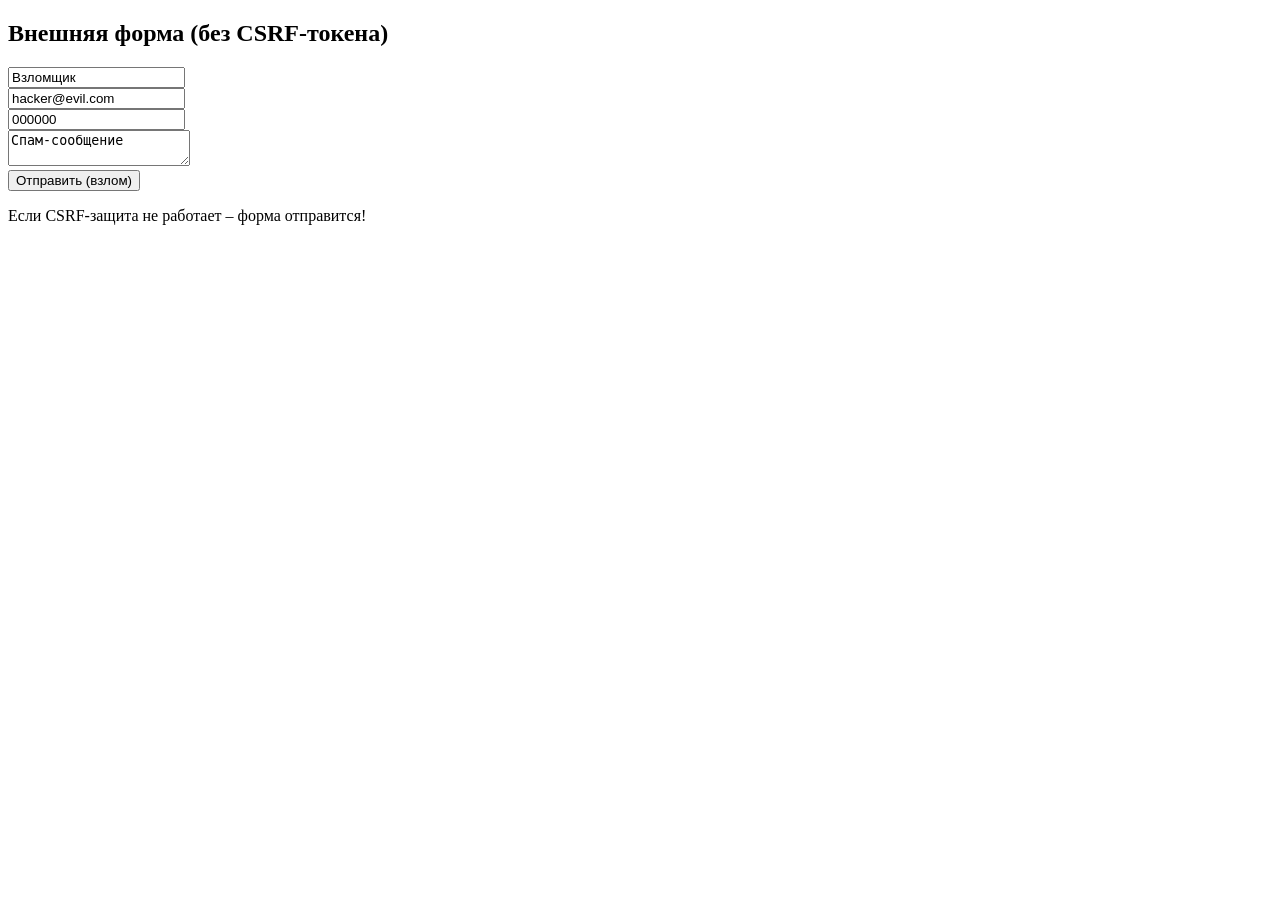
<file: csrf-test.html>
<!DOCTYPE html>
<html>
<body>
    <h2>Внешняя форма (без CSRF-токена)</h2>
    <form action="https://ваш-сайт/submit-form" method="POST">
        <input name="name" value="Взломщик"><br>
        <input name="email" value="hacker@evil.com"><br>
        <input name="phone" value="000000"><br>
        <textarea name="message">Спам-сообщение</textarea><br>
        <button type="submit">Отправить (взлом)</button>
    </form>
    <p>Если CSRF-защита не работает – форма отправится!</p>
</body>
</html>
</file>
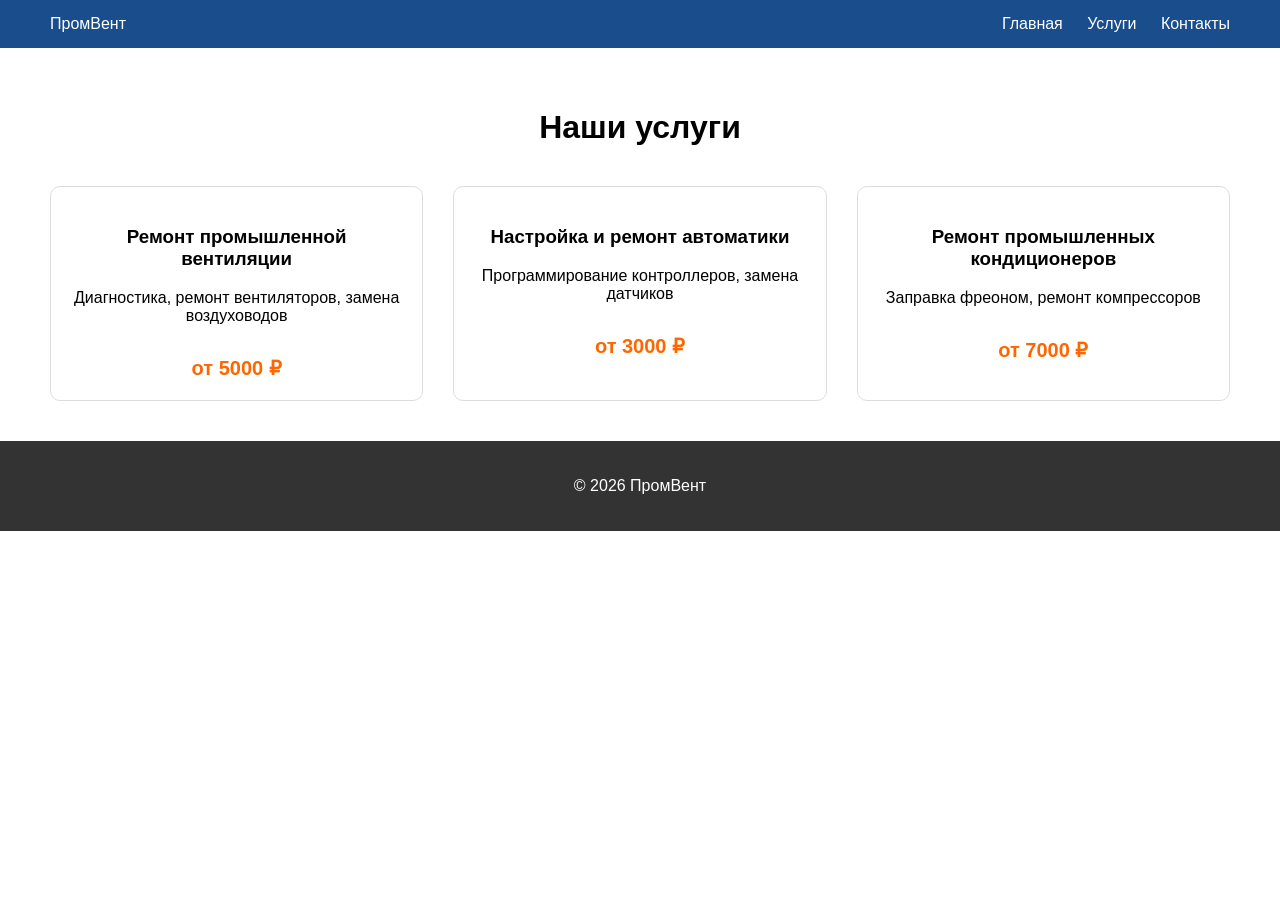
<file: services.html>
<!DOCTYPE html>
<html lang="ru">
<head>
    <meta charset="UTF-8">
    <meta name="viewport" content="width=device-width, initial-scale=1.0">
    <title>Услуги - ПромВент</title>
    <link rel="stylesheet" href="services.css">
</head>
<body>
    <header>
        <div class="logo">ПромВент</div>
        <nav>
            <a href="index.html">Главная</a>
            <a href="services.html">Услуги</a>
            <a href="contacts.html">Контакты</a>
        </nav>
    </header>

    <main>
        <h1>Наши услуги</h1>
        <div class="services-grid">
            <div class="card">
                <h3>Ремонт промышленной вентиляции</h3>
                <p>Диагностика, ремонт вентиляторов, замена воздуховодов</p>
                <span class="price">от 5000 ₽</span>
            </div>
            <div class="card">
                <h3>Настройка и ремонт автоматики</h3>
                <p>Программирование контроллеров, замена датчиков</p>
                <span class="price">от 3000 ₽</span>
            </div>
            <div class="card">
                <h3>Ремонт промышленных кондиционеров</h3>
                <p>Заправка фреоном, ремонт компрессоров</p>
                <span class="price">от 7000 ₽</span>
            </div>
        </div>
    </main>

    <footer>
        <p>&copy; 2026 ПромВент</p>
    </footer>
</body>
</html>
</file>
<file: services.css>
/* CSS-переменные для цветов */
:root {
    --primary-blue: #1a4d8c;
    --primary-orange: #ff6600;
    --dark-gray: #333;
    --light-gray: #ddd;
}

/* Стили для страницы услуг */
body {
    font-family: Arial, sans-serif;
    margin: 0;
    padding: 0;
}

header {
    background: var(--primary-blue);
    color: white;
    padding: 15px 50px;
    display: flex;
    justify-content: space-between;
}

header nav a {
    color: white;
    text-decoration: none;
    margin-left: 20px;
}

main {
    padding: 40px 50px;
}

h1 {
    text-align: center;
    margin-bottom: 40px;
}

/* Исправлено: переименован класс и заменён flex на grid */
.services-grid {
    display: grid;
    grid-template-columns: repeat(auto-fit, minmax(280px, 1fr));
    gap: 30px;
}

.card {
    border: 1px solid var(--light-gray);
    border-radius: 10px;
    padding: 20px;
    text-align: center;
}

.card:hover {
    box-shadow: 0 0 15px rgba(0,0,0,0.1);
}

.price {
    display: inline-block;
    margin-top: 15px;
    font-size: 20px;
    font-weight: bold;
    color: var(--primary-orange);
}

footer {
    background: var(--dark-gray);
    color: white;
    text-align: center;
    padding: 20px;
}

/* Адаптивность для мобильных устройств */
@media (max-width: 768px) {
    .services-grid {
        grid-template-columns: 1fr;
    }
    
    header {
        flex-direction: column;
        text-align: center;
    }
    
    header nav a {
        display: inline-block;
        margin: 10px 10px 0 0;
    }
    
    main {
        padding: 20px;
    }
}
</file>
